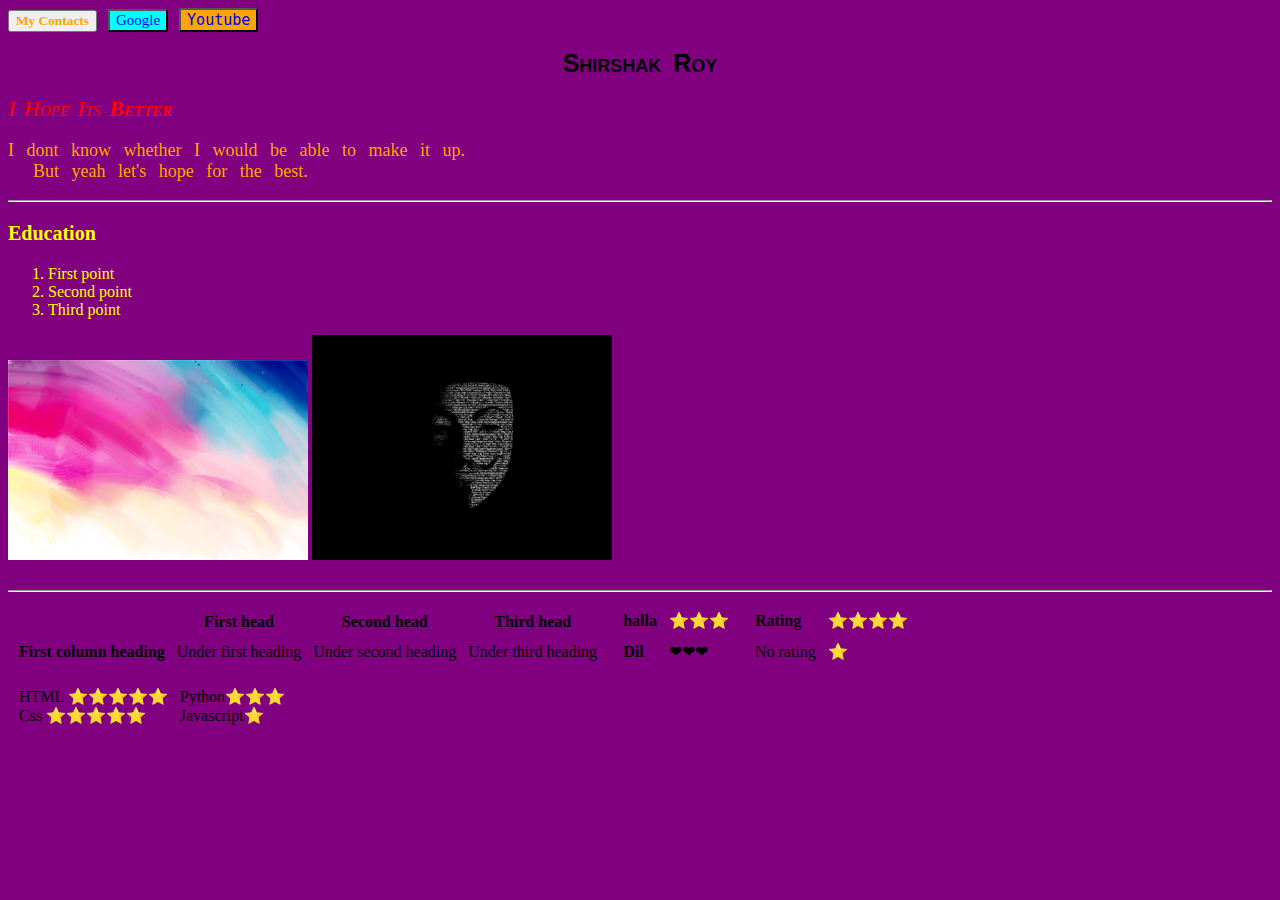
<file: index.html>
<!DOCTYPE html>
<html lang="en" dir="ltr">

<head>
  <meta charset="utf-8">
  <title>Trying after a long time</title>
  <link rel="icon" href="cloud.jpg" type="image/jpg">
  <link rel="stylesheet" type="text/css" href="index.css">
  <button class="special"><a href="contact.html" class="hihi">My Contacts</a></button>
</head>

<body>
  <button class="button button1">
    <a href="https://www.google.co.in" target="_blank" class="thir">Google</a></button>
  <button class="button button2">
    <a href="https://www.youtube.com" target="_blank" class="sec">Youtube</a>
  </button>
  <h1>shirshak roy</h1>
  <h2><em>I hope its <strong>better</strong></em></h2>
  <p>I dont know whether I would be able to make it up.<br>&nbsp But yeah let's hope for the best.</p>
  <hr>
</body>
<h3>Education</h3>
<ol>
  <li>
    First point</li>
  <li>
    Second point
  </li>
  <li>
    Third point </li>
</ol>

<div class="boom">
  <img src="cloud.jpg" width="300px" />
</div>
<div class="boom">
  <img src="wp1828920.jpg" class="boom" alt="pic" width="300px" />
</div>
<br>
<br>
<hr>
<table cellspacing="10px" class="one" style="display:inline-block; ">
  <tr>
    <th>

    </th>
    <th>First head</th>
    <th>Second head</th>
    <th>Third head</th>
  </tr>
  <tr>
    <th>
      First column heading
    </th>
    <td>Under first heading</td>
    <td>Under second heading</td>
    <td>Under third heading</td>
  </tr>

</table>
<table class="two" cellspacing="10px" style="display:inline-block;">
  <tr>
    <td><b>halla</b></td>
    <td>⭐⭐⭐</td>
  </tr>
  <tr>
    <td><b>Dil</b></td>
    <td>❤❤❤</td>
  </tr>
</table>
<table cellspacing="10px;" class="three" style="display:inline-block;">
  <tr>
    <td><b>Rating</b></td>
    <td>⭐⭐⭐⭐</td>
  </tr>
  <tr>
    <td>No rating</td>
    <td>⭐</td>
  </tr>
</table>
<table cellspacing="10px">
  <tr>
    <td>HTML ⭐⭐⭐⭐⭐<br>Css ⭐⭐⭐⭐⭐</td>
    <td>Python⭐⭐⭐<br>Javascript⭐</td>
  </tr>

</table>
</html>
</file>
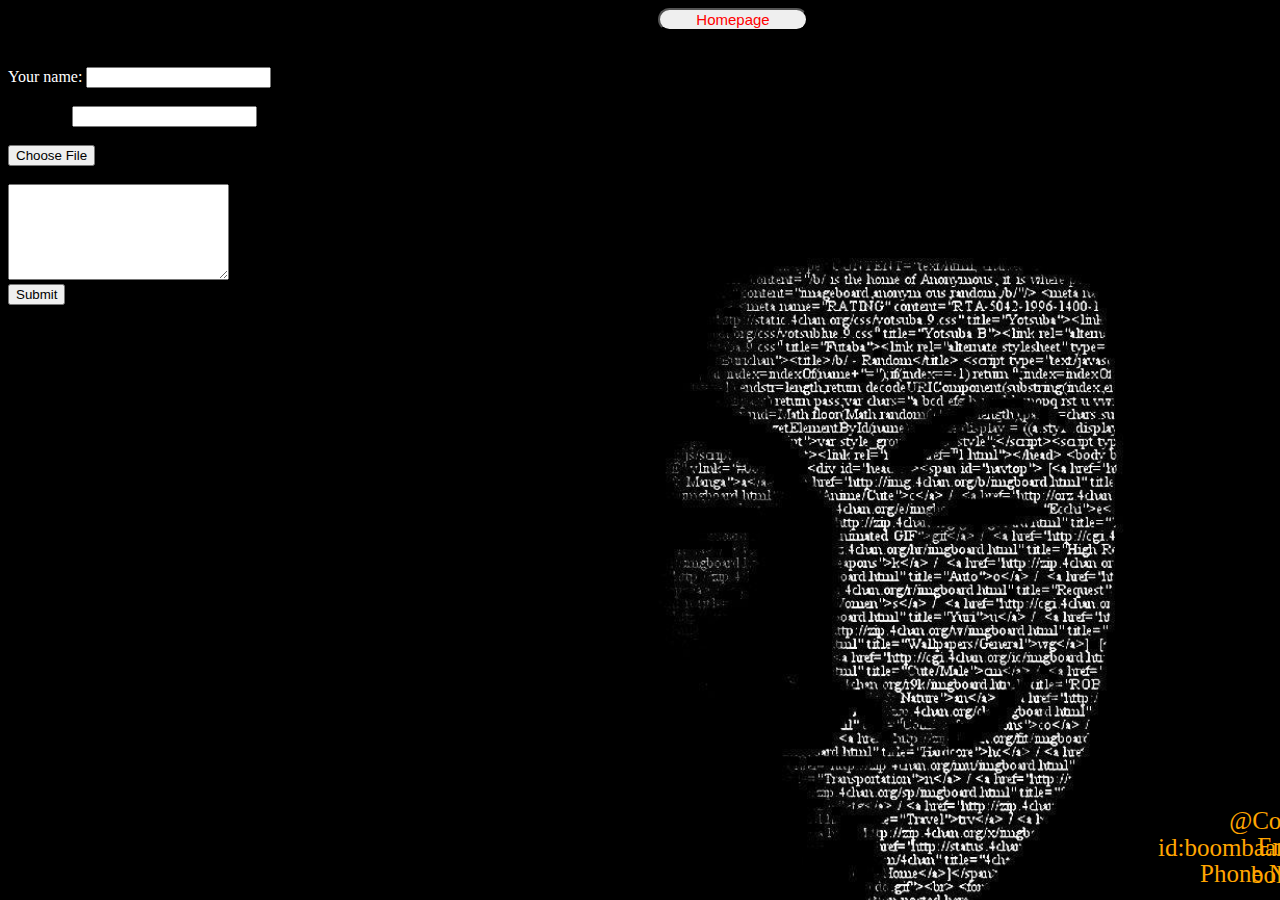
<file: contact.html>
<!DOCTYPE html>
<html lang="en" dir="ltr">
  <head>
    <meta charset="utf-8">
    <title>Contact</title>
    <link rel="icon" href="image1.jpg">
  <link rel="stylesheet" href="contacts.css">
  <button class="butt"><a href="index.html" class="on">Homepage</a></button>
  </head>
  <body>
    <form action="mailto:boombaam@gmail.com" method="post" enctype="text/plain"><br><br>
      <label style="color:white;">Your name:</label>
      <input type="text" name="Your text" value="" ><br><br>
      <label>Email-id:</label>
      <input type=" email" name="Your email address"><br><br>
      <input type="file" name="" value=""><br><br>
      <textarea name="Your message" rows="6" cols="25"></textarea><br>
      <input type="submit"><br>

    </form>
  </body>

  <div class="footer">
  <p>@Copyright<br></p>
  <p>Email-id:boombaam@gmail.com</p>
  <p>Phone Number:Ni bolunga</p>
  </div>

</html>
</file>
<file: index.css>
h1 {
  font-family: sans-serif;
  font-weight: bolder;
  font-size: 25px;
  font-variant: small-caps;
  text-transform: capitalize;
  word-spacing: 5px;
  text-align: center;
}

.special {
  font-family: cursive;
  font-weight: bold;
}

.hihi {
  color: orange;
  text-decoration: none;
}

.hihi:hover {
  color: red;
}

body {
  background-color: purple;
}

h2 {
  font-variant: small-caps;
  text-transform: capitalize;
  font-weight: normal;
  color: red;
  word-spacing: 3px;
  font-family: cursive;
  font-size: 22px;
}

p {
  font-weight: lighter;
  color: orange;
  word-spacing: 8px;
  font-family: fantasy;
  font-size: 18px;
}

h3 {
  font-family: serif;
  font-size: 20px;
  color: yellow;
  word-spacing: 4px;
  text-align: left;
}

ol {
  text-align: left;
  color: yellow;
}

.boom {
  display: inline-block;
  margin: auto;
}

.sec {
  background-color: orange;
  text-decoration: none;
  font-size: 15px;
  font-family: monospace;
  display: inline-block;
  text-align: center;
}

.sec:hover {
  color: green;
}

.thir {
  background-color: cyan;
  background-size: auto;
  text-decoration: none;
  font-family: cursive;
  font-size: 15px;
  display: inline-block;
}

.thir:hover {
  color: orange;
}

.button {
  text-align: center;
  word-spacing: 5px;
  margin-left: 7px;
}

.button1 {
  background-color: cyan;
}
.button2 {
  background-color: orange;
}
</file>
<file: contacts.css>
body{
  background-image: url(wp1828920.jpg);
  
  background-repeat: no-repeat;
  background-size:130%;
}
.on{
  text-decoration: none;
  color:red;
  font-size: 15px;
  text-align: center;
  }
.on:hover{
  color:cyan;
}
.butt{
  width:150px;
  text-align: center;
  border-radius: 15px 15px 15px 15px;
  margin-left: 650px;
}
.footer{
  text-align: center;
  position:absolute;
  bottom:0;
  color:orange;
  font-size: 25px;
  font-family: serif;
  line-height:1px;
  display:inline-block;
  width:auto;
  margin-left:1150px;
}
.footer:hover{
  color:white;
}
</file>
